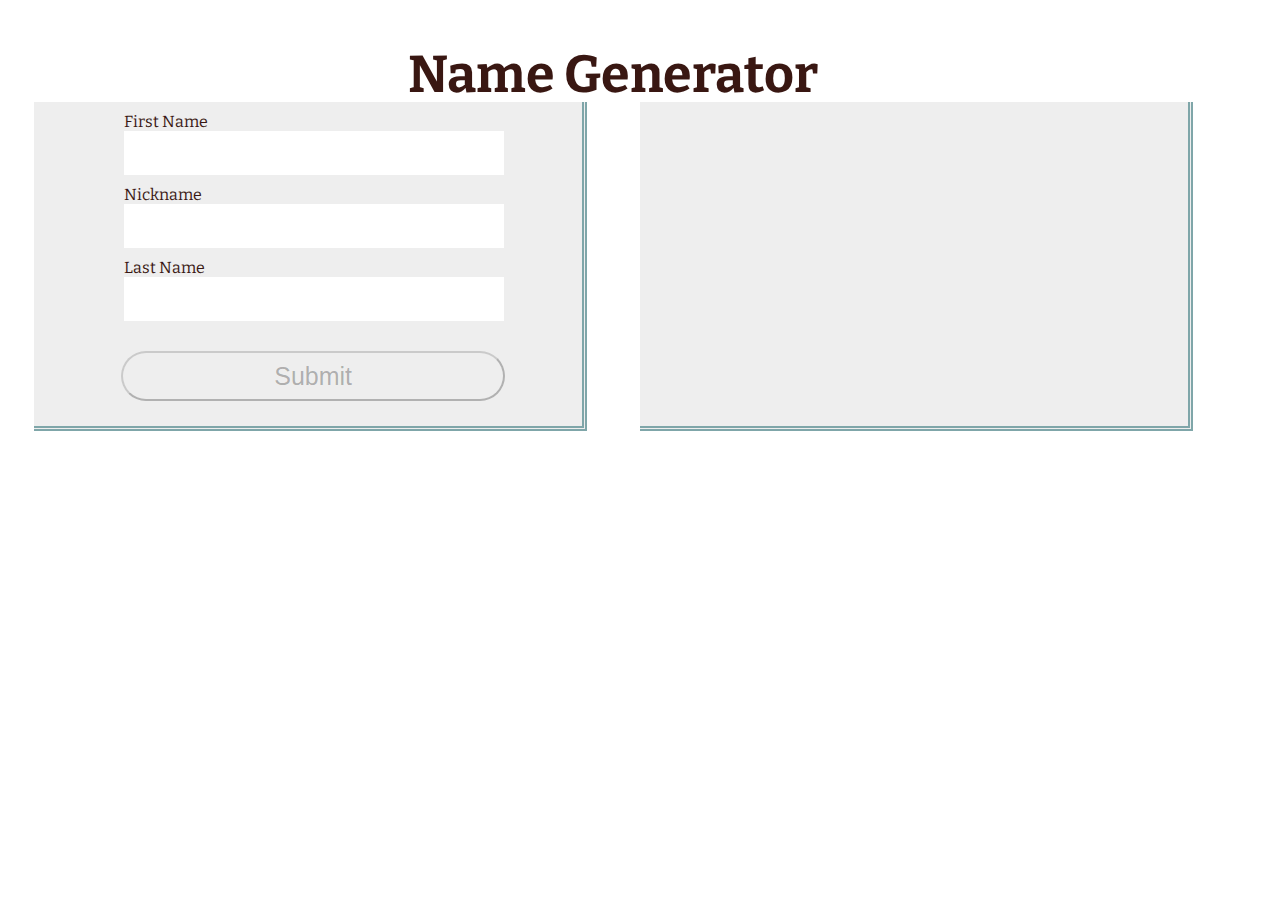
<file: index.html>
<!DOCTYPE html>
<html lang="en">
  <head>
    <title>Name Generator</title>
    <meta charset="UTF-8">
    <link href="https://fonts.googleapis.com/css?family=Bitter" rel="stylesheet">
    <link href="style.css" rel="stylesheet">
  </head>
  <body>
    <section class="wrapper">
      <header>
        <h1>Name Generator</h1>
      </header>
        <div class="name-form">
          <fieldset>
            <label for="first-name-label">First Name</label>
            <input type="text" class="first-name-input">
          </fieldset>
          <fieldset>
            <label for="nick-name-label">Nickname</label>
            <input type="text" class="nick-name-input">
          </fieldset>
          <fieldset>
            <label for="last-name-label">Last Name</label>
            <input type="text" class="last-name-input">
           </fieldset>
          <button class="submit-button" disabled="true">Submit</button>
        </div>
        <div class="generated-display">
          <ul class="generated-name"></ul>
        </div>
    </section>
    <script src="http://ajax.googleapis.com/ajax/libs/jquery/3.3.1/jquery.min.js"> 
    </script>
    <script src="script.js"></script>
  </body>
</html>
</file>
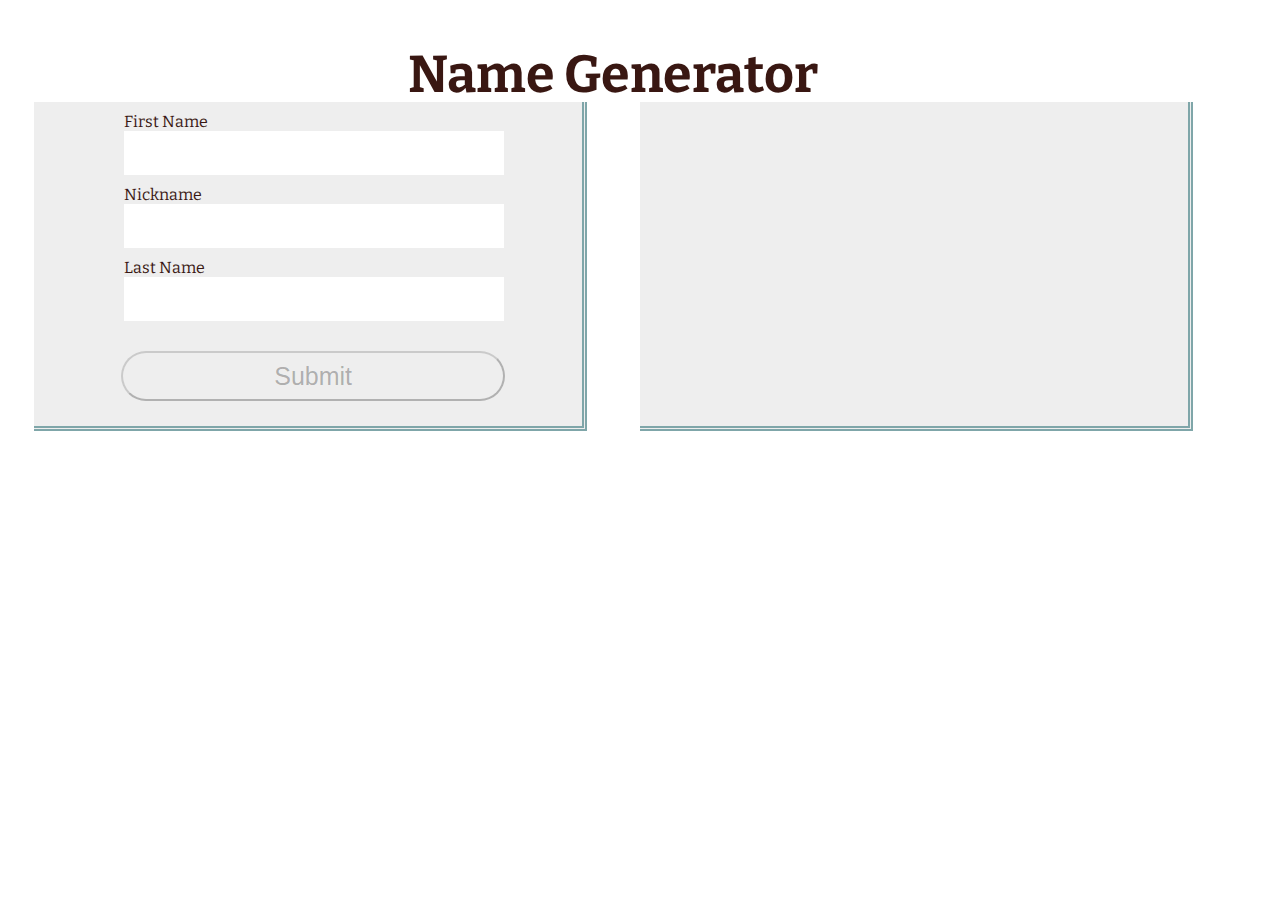
<file: JQ/index.html>
<!DOCTYPE html>
<html lang="en">
  <head>
    <title>Name Generator</title>
    <meta charset="UTF-8">
    <link href="https://fonts.googleapis.com/css?family=Bitter" rel="stylesheet">
    <link href="style.css" rel="stylesheet">
  </head>
  <body>
    <section class="wrapper">
      <header>
        <h1>Name Generator</h1>
      </header>
        <div class="name-form">
          <fieldset>
            <label for="first-name-label">First Name</label>
            <input type="text" class="first-name-input">
          </fieldset>
          <fieldset>
            <label for="nick-name-label">Nickname</label>
            <input type="text" class="nick-name-input">
          </fieldset>
          <fieldset>
            <label for="last-name-label">Last Name</label>
            <input type="text" class="last-name-input">
           </fieldset>
          <button class="submit-button" disabled="true">Submit</button>
        </div>
        <div class="generated-display">
          <ul class="generated-name"></ul>
        </div>
    </section>
    <script src="http://ajax.googleapis.com/ajax/libs/jquery/3.3.1/jquery.min.js"> 
    </script>
    <script src="script.js"></script>
  </body>
</html>
</file>
<file: style.css>
* {
  box-sizing: border-box;
}

body {
  background: #fff;
  color: #391712;
  font-family: 'Bitter', serif;
}

section {
  display: grid;
  grid-template-columns: repeat(48, [col-start] 1fr);
  grid-template-rows: repeat(16, 47px);
}

h1 {
  padding-right: 28px;
}

input:focus {
  outline: none;
}

label {
  display: inline-block;
  text-align: left;
  width: 25%;
}

div {
  background: #eeeeee;
  border-bottom: thick double #7FA6A9;
  border-right: thick double #7FA6A9;
}

fieldset {
  border: none;
  margin: 10px 0 0 90px;
  padding: 0;
}

input {
  border: none;
  color: #616161;
  font-family: 'Bitter', serif;
  font-size: 20px;
  padding: 10px;
  text-align: center;
  width: 83%;
}

header {
  font-size: 26px;
  grid-column: 1 / span 47;
  text-align: center;
}

.name-form {
  grid-column: 2 / span 21;
  grid-row: 3 / span 7;
}

.generated-display {
  grid-column: 25 / span 21;
  grid-row: 3 / span 7;
}

.submit-button:hover {
  background: #aaa;
  cursor: pointer;
}

.submit-button {
  border-radius: 28px;
  font-size: 25px;
  height: 50px;
  margin: 30px 0 0 87px;
  outline-style: none;
  width: 70%;
}

.generated-name li {
  list-style: none;
  padding: 10px;
}

.clear-button {
  border-radius: 28px;
  font-size: 25px;
  height: 50px;
  margin: 195px 0 0 87px;
  outline-style: none;
  width: 70%;
}

.clear-button:hover {
  background: #aaa;
  cursor: pointer;
}
</file>
<file: JQ/style.css>
* {
  box-sizing: border-box;
}

body {
  background: #fff;
  color: #391712;
  font-family: 'Bitter', serif;
}

section {
  display: grid;
  grid-template-columns: repeat(48, [col-start] 1fr);
  grid-template-rows: repeat(16, 47px);
}

h1 {
  padding-right: 28px;
}

input:focus {
  outline: none;
}

label {
  display: inline-block;
  text-align: left;
  width: 25%;
}

div {
  background: #eeeeee;
  border-bottom: thick double #7FA6A9;
  border-right: thick double #7FA6A9;
}

fieldset {
  border: none;
  margin: 10px 0 0 90px;
  padding: 0;
}

input {
  border: none;
  color: #616161;
  font-family: 'Bitter', serif;
  font-size: 20px;
  padding: 10px;
  text-align: center;
  width: 83%;
}

header {
  font-size: 26px;
  grid-column: 1 / span 47;
  text-align: center;
}

.name-form {
  grid-column: 2 / span 21;
  grid-row: 3 / span 7;
}

.generated-display {
  grid-column: 25 / span 21;
  grid-row: 3 / span 7;
}

.submit-button:hover {
  background: #aaa;
  cursor: pointer;
}

.submit-button {
  border-radius: 28px;
  font-size: 25px;
  height: 50px;
  margin: 30px 0 0 87px;
  outline-style: none;
  width: 70%;
}

.generated-name li {
  list-style: none;
  padding: 10px;
}

.clear-button {
  border-radius: 28px;
  font-size: 25px;
  height: 50px;
  margin: 195px 0 0 87px;
  outline-style: none;
  width: 70%;
}

.clear-button:hover {
  background: #aaa;
  cursor: pointer;
}
</file>
